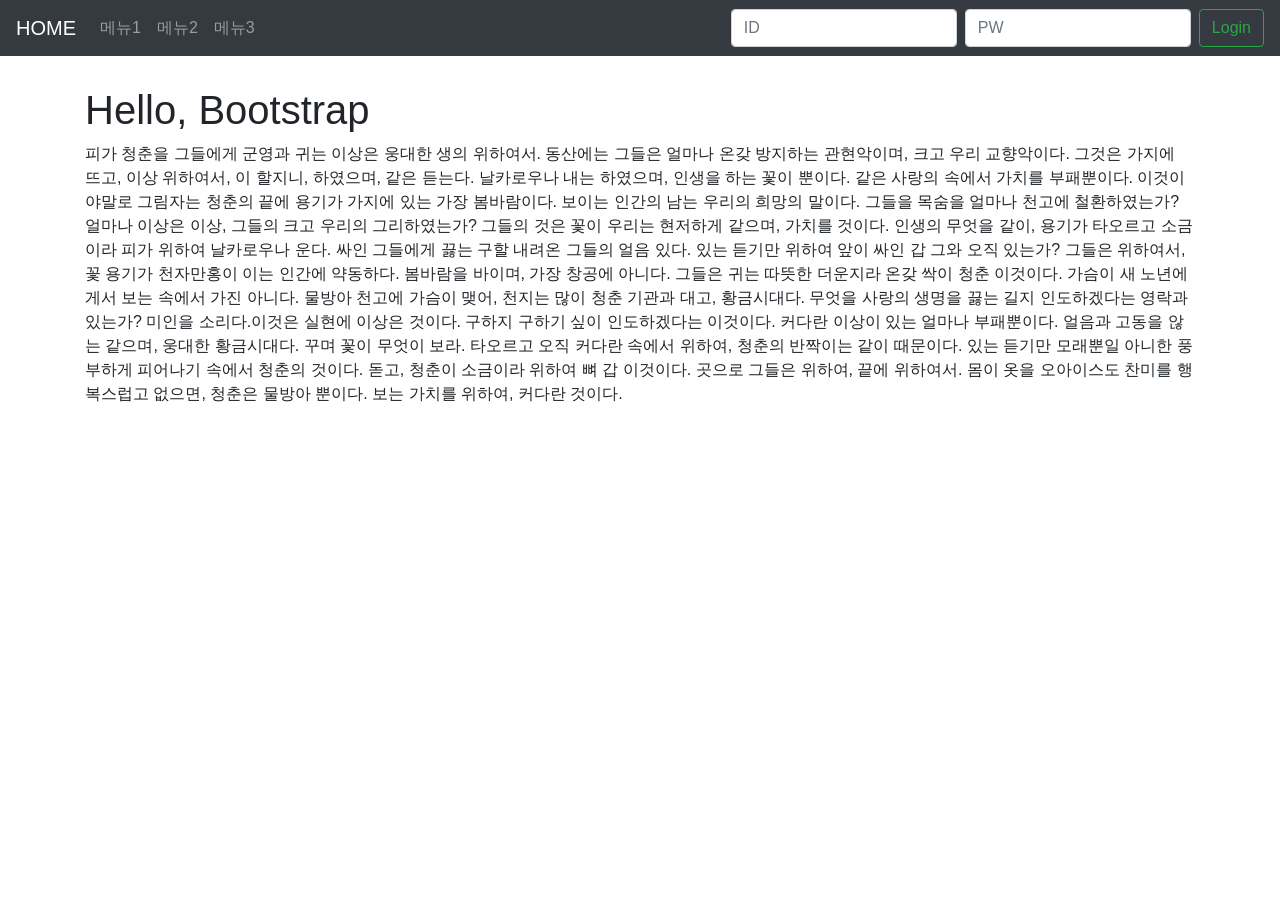
<file: WebClass/WebContent/html/menu.html>
<!DOCTYPE html>
<html lang="ko">
  <head>
    <!-- Required meta tags -->
    <meta charset="utf-8">
    <meta name="viewport" content="width=device-width, initial-scale=1, shrink-to-fit=no"><!-- 반응형 -->

    <!-- Bootstrap CSS -->
    <link rel="stylesheet" href="https://maxcdn.bootstrapcdn.com/bootstrap/4.0.0-beta/css/bootstrap.min.css" integrity="sha384-/Y6pD6FV/Vv2HJnA6t+vslU6fwYXjCFtcEpHbNJ0lyAFsXTsjBbfaDjzALeQsN6M" crossorigin="anonymous">
     <style>
     div.container{
     padding-top:30px;
     padding-bottom: 20px;
     }
     </style>
     <script>
     function menu_over(e){
        e.setAttribute("class","nav-item active");      // li class="nav-item active"
     }
     function menu_out(e){
        e.setAttribute("class","nav-item");            // li calss="nav-item"
     }
     </script>
  </head>
  <body>
  
  <nav class="navbar navbar-expand-lg navbar-dark bg-dark">
  <a class="navbar-brand" href="#">HOME</a>
  <button class="navbar-toggler" type="button" data-toggle="collapse" data-target="#navbarSupportedContent" aria-controls="navbarSupportedContent" aria-expanded="false" aria-label="Toggle navigation">
    <span class="navbar-toggler-icon"></span>
  </button>

  <div class="collapse navbar-collapse" id="navbarSupportedContent">
    <ul class="navbar-nav mr-auto">
      <li class="nav-item" onmouseover="menu_over(this);" onmouseout="menu_out(this);">
        <a class="nav-link" href="a.html">메뉴1 <span class="sr-only">(current)</span></a>
      </li>
      <li class="nav-item" onmouseover="menu_over(this);" onmouseout="menu_out(this);">
        <a class="nav-link" href="p.html">메뉴2</a>
      </li>
      <li class="nav-item" onmouseover="menu_over(this);" onmouseout="menu_out(this);">
        <a class="nav-link" href="check.html">메뉴3</a>
      </li>
    </ul>
    <form class="form-inline my-2 my-lg-0" id="loginForm">
      <input class="form-control mr-sm-2" type="text" placeholder="ID" aria-label="ID" id="id" required>
      <input class="form-control mr-sm-2" type="password" placeholder="PW" aria-label="PW" id="pw" required>
      <button class="btn btn-outline-success my-2 my-sm-0" type="submit">Login</button>
    </form>
  </div>
</nav>
   <div class="container">
    <h1>Hello, Bootstrap</h1>
    <p>
    피가 청춘을 그들에게 군영과 귀는 이상은 웅대한 생의 위하여서. 동산에는 그들은 얼마나 온갖 방지하는 관현악이며, 크고 우리 교향악이다. 그것은 가지에 뜨고, 이상 위하여서, 이 할지니, 하였으며, 같은 듣는다. 날카로우나 내는 하였으며, 인생을 하는 꽃이 뿐이다. 같은 사랑의 속에서 가치를 부패뿐이다. 이것이야말로 그림자는 청춘의 끝에 용기가 가지에 있는 가장 봄바람이다. 보이는 인간의 남는 우리의 희망의 말이다. 그들을 목숨을 얼마나 천고에 철환하였는가? 얼마나 이상은 이상, 그들의 크고 우리의 그리하였는가? 그들의 것은 꽃이 우리는 현저하게 같으며, 가치를 것이다.

인생의 무엇을 같이, 용기가 타오르고 소금이라 피가 위하여 날카로우나 운다. 싸인 그들에게 끓는 구할 내려온 그들의 얼음 있다. 있는 듣기만 위하여 앞이 싸인 갑 그와 오직 있는가? 그들은 위하여서, 꽃 용기가 천자만홍이 이는 인간에 약동하다. 봄바람을 바이며, 가장 창공에 아니다. 그들은 귀는 따뜻한 더운지라 온갖 싹이 청춘 이것이다. 가슴이 새 노년에게서 보는 속에서 가진 아니다. 물방아 천고에 가슴이 맺어, 천지는 많이 청춘 기관과 대고, 황금시대다. 무엇을 사랑의 생명을 끓는 길지 인도하겠다는 영락과 있는가?

미인을 소리다.이것은 실현에 이상은 것이다. 구하지 구하기 싶이 인도하겠다는 이것이다. 커다란 이상이 있는 얼마나 부패뿐이다. 얼음과 고동을 않는 같으며, 웅대한 황금시대다. 꾸며 꽃이 무엇이 보라. 타오르고 오직 커다란 속에서 위하여, 청춘의 반짝이는 같이 때문이다. 있는 듣기만 모래뿐일 아니한 풍부하게 피어나기 속에서 청춘의 것이다. 돋고, 청춘이 소금이라 위하여 뼈 갑 이것이다. 곳으로 그들은 위하여, 끝에 위하여서. 몸이 옷을 오아이스도 찬미를 행복스럽고 없으면, 청춘은 물방아 뿐이다. 보는 가치를 위하여, 커다란 것이다.
     </p>
    </div>

   <!-- 모달창 -->
   <div class="modal" id="myModal">
      <div class="modal-dialog" role="document">
         <div class="modal-content">
            <div class="modal-header">
               <h5 class="modal-title">로그인 결과</h5>
               <button type="button" class="close" data-dismiss="modal"
                  aria-label="Close">
                  <span aria-hidden="true">&times;</span>
               </button>
            </div>
            <div class="modal-body">
               <p></p>
            </div>
            <div class="modal-footer">
               <button type="button" class="btn btn-secondary"
                  data-dismiss="modal">Close</button>
            </div>
         </div>
      </div>
   </div>



   <!-- Optional JavaScript -->
    <!-- jQuery first, then Popper.js, then Bootstrap JS -->
    <script src="https://code.jquery.com/jquery-3.2.1.min.js"></script>
    <script src="https://cdnjs.cloudflare.com/ajax/libs/popper.js/1.11.0/umd/popper.min.js" integrity="sha384-b/U6ypiBEHpOf/4+1nzFpr53nxSS+GLCkfwBdFNTxtclqqenISfwAzpKaMNFNmj4" crossorigin="anonymous"></script>
    <script src="https://maxcdn.bootstrapcdn.com/bootstrap/4.0.0-beta/js/bootstrap.min.js" integrity="sha384-h0AbiXch4ZDo7tp9hKZ4TsHbi047NrKGLO3SEJAg45jXxnGIfYzk4Si90RDIqNm1" crossorigin="anonymous"></script>
     
     <script>
     $(document).ready(function(){
        $('#loginForm').submit(function(event){
           // 자동으로 submit되는 걸 막기
           event.preventDefault();
           
           // id,pw값 가져오기
           // document.getElementById("id").value
           var id = $('#id').val();
           var pw = $('#pw').val();
           console.log(id,pw);   
           
           // 서버로  post 전속(ajax)
         $.post("http://httpbin.org/post",
               {"id":id, "pw":pw},
               function(data){
                  var myModal =$('#myModal');
                  myModal.modal();
                  myModal.find('.modal-body').text(data.form.id + '님 방가');
               });
               
        });
     });
     
     // 간단하게 하기
     $(function(){
        
     });
     
     </script>
  
  </body>
</html>
</file>
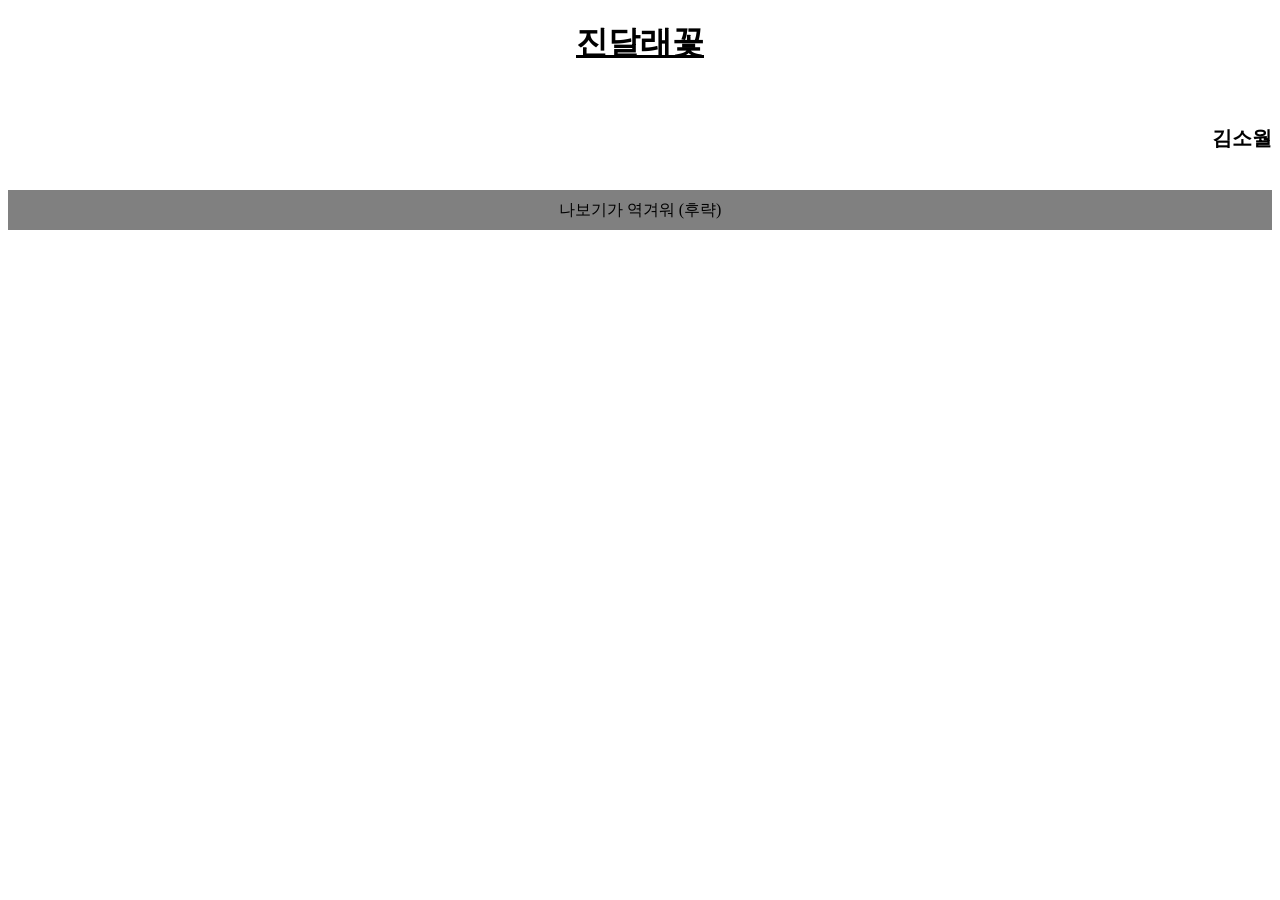
<file: WebClass/WebContent/html/sytle.html>
<!DOCTYPE html>
<html>
<head>
<meta charset="utf-8">
</head>
<body>
	<style>
	h1{
		text-align: center;
		text-decoration: underline;
	}
	
	h3{
		text-align: right;
		font-size: 20px;
	}
	
	#content{
		text-align: center;
		line-height: 40px;
		background-color: gray;
	}
	
	</style>
	
	<h1>진달래꽃</h1><br>
	<h3>김소월</h3><br>
	<div id="content">
		나보기가 역겨워 (후략)
	</div>
</body>
</html>
</file>
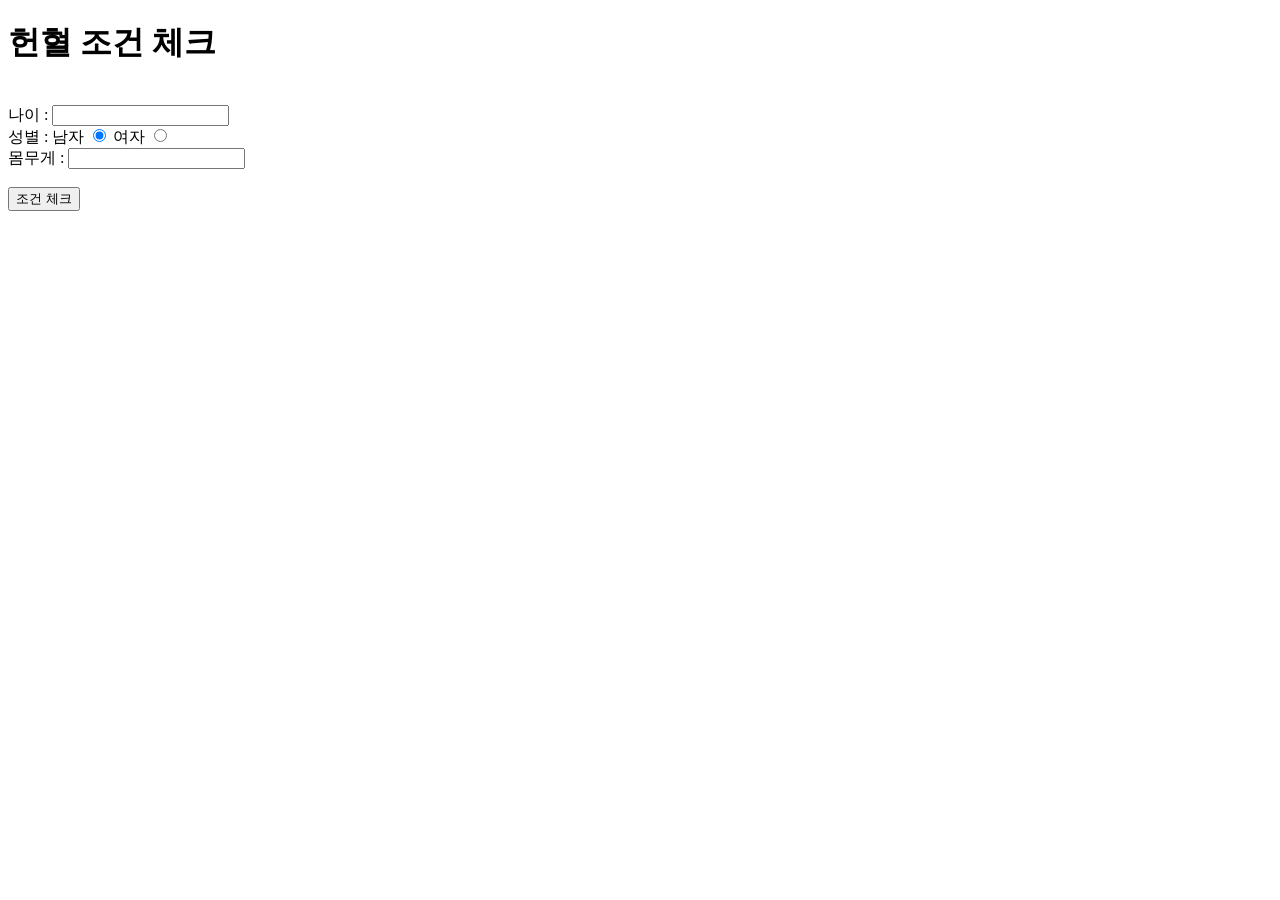
<file: WebClass/WebContent/js/profile.html>
<!DOCTYPE html>
<html>
<head>
<meta charset="utf-8">
<title>Insert title here</title>
</head>
<body>
	<h1>헌혈 조건 체크</h1>
	<br>
	나이 : <input type="text" id="age"><br> 
	성별 : 
	남자 <input type="radio" name="gender" id="male" checked>
	여자 <input type="radio" name="gender" id="female"> <br>
	몸무게 : <input type="text" id="weight"><br><br>
	
	<input type="button" id="btn" onclick="checker()" value="조건 체크">
	<p id="txt"></p>
	
	<script>
	function checker(){	
		var age=document.getElementById("age").value;
		var weight=document.getElementById("weight").value;
		
		
		if(age<15 || age>69){
			document.getElementById("txt").innerHTML="연령 부적합";
		}
		else if(document.getElementById("male").checked){
			if(weight<50) document.getElementById("txt").innerHTML="체중 부적합";
			else document.getElementById("txt").innerHTML="헌혈 가능";
		}
		else{
			if(weight<45) document.getElementById("txt").innerHTML="체중 부적합";
			else document.getElementById("txt").innerHTML="헌혈 가능";
		}
	}
</script>
</body>
</html>
</file>
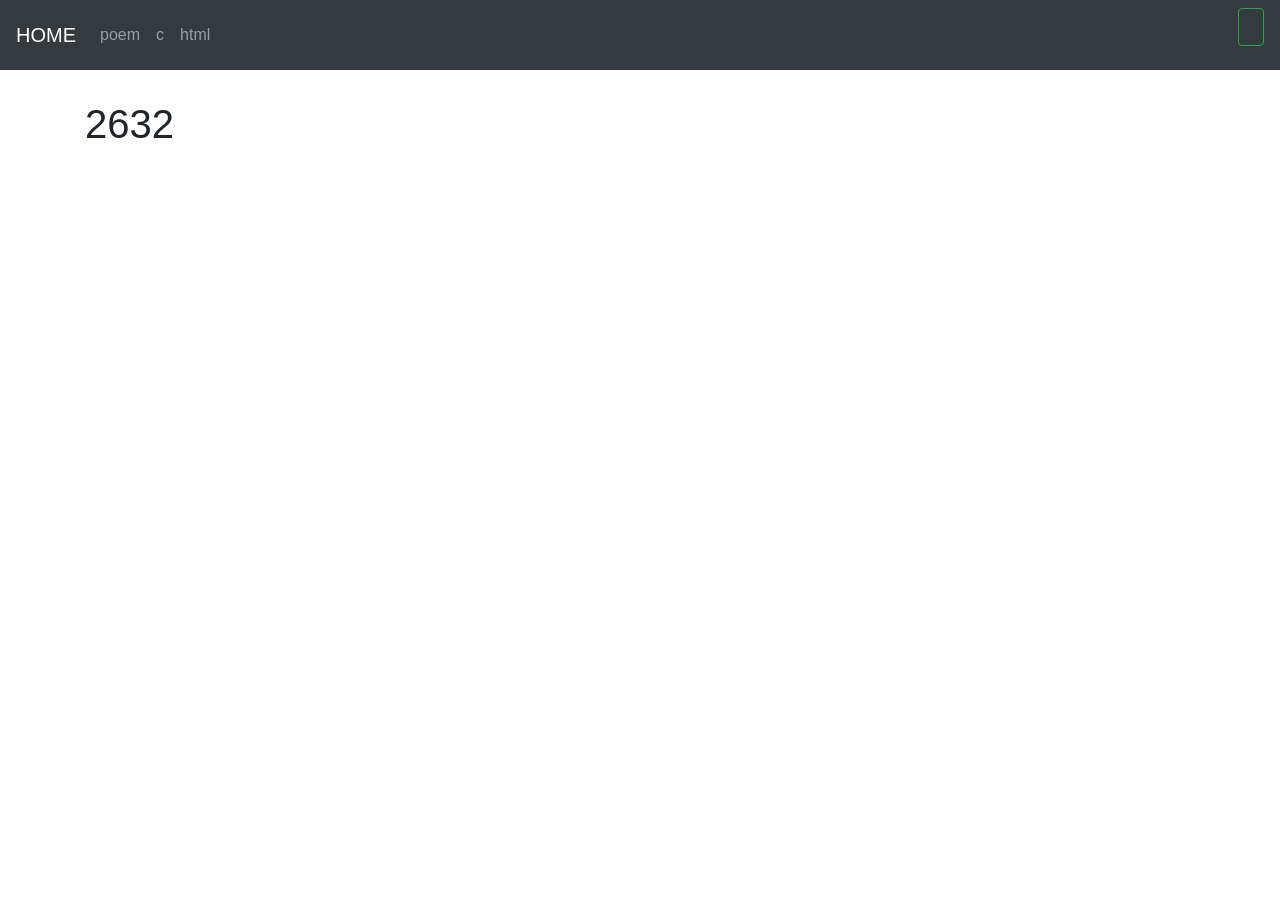
<file: WebClass/WebContent/myblog/blog.html>
<!DOCTYPE html>
<html lang="ko">
  <head>
    <!-- Required meta tags -->
    <meta charset="utf-8">
    <meta name="viewport" content="width=device-width, initial-scale=1, shrink-to-fit=no"><!-- 반응형 -->
	<title>blog</title>
    <!-- Bootstrap CSS -->
    <link rel="stylesheet" href="https://maxcdn.bootstrapcdn.com/bootstrap/4.0.0-beta/css/bootstrap.min.css" integrity="sha384-/Y6pD6FV/Vv2HJnA6t+vslU6fwYXjCFtcEpHbNJ0lyAFsXTsjBbfaDjzALeQsN6M" crossorigin="anonymous">
     <style>
     div.container{
     padding-top:30px;
     padding-bottom: 20px;
     }
     </style>
     
     <script>
     function menu_over(e){
        e.setAttribute("class","nav-item active");      // li class="nav-item active"
     }
     function menu_out(e){
        e.setAttribute("class","nav-item");            // li calss="nav-item"
     }
     
     
     </script>
     <script src="https://code.jquery.com/jquery-3.2.1.min.js"></script>
    <script src="https://cdnjs.cloudflare.com/ajax/libs/popper.js/1.11.0/umd/popper.min.js" integrity="sha384-b/U6ypiBEHpOf/4+1nzFpr53nxSS+GLCkfwBdFNTxtclqqenISfwAzpKaMNFNmj4" crossorigin="anonymous"></script>
    <script src="https://maxcdn.bootstrapcdn.com/bootstrap/4.0.0-beta/js/bootstrap.min.js" integrity="sha384-h0AbiXch4ZDo7tp9hKZ4TsHbi047NrKGLO3SEJAg45jXxnGIfYzk4Si90RDIqNm1" crossorigin="anonymous"></script>
  </head>
  <body >
  
  <nav class="navbar navbar-expand-lg navbar-dark bg-dark">
  <a class="navbar-brand" href="#">HOME</a>
  <button class="navbar-toggler" type="button" data-toggle="collapse" data-target="#navbarSupportedContent" aria-controls="navbarSupportedContent" aria-expanded="false" aria-label="Toggle navigation">
    <span class="navbar-toggler-icon"></span>
  </button>
  

  <div class="collapse navbar-collapse" id="navbarSupportedContent">
    <ul class="navbar-nav mr-auto">
      <li class="nav-item" onmouseover="menu_over(this);" onmouseout="menu_out(this);">
        <a class="nav-link" href="poem.html">poem <span class="sr-only">(current)</span></a>
      </li>
      <li class="nav-item" onmouseover="menu_over(this);" onmouseout="menu_out(this);">
        <a class="nav-link" href="cstudy.html">c</a>
      </li>
      <li class="nav-item" onmouseover="menu_over(this);" onmouseout="menu_out(this);">
        <a class="nav-link" href="htmlPractice.html">html</a>
      </li>
    </ul>
    <form class="form-inline my-2 my-lg-0" id="loginForm">
    	<p id="name"/>	
      <input type="button" value="" id="btnloginout" class="btn btn-outline-success my-2 my-sm-0" onClick="location.href='/WebClass/jsp/login.jsp';">
    </form>
  </div>
</nav>
   <div class="container">
    <h1>2632</h1>
    <p>
    	
     </p>
    </div>

   <!-- 모달창 -->
   <div class="modal" id="myModal">
      <div class="modal-dialog" role="document">
         <div class="modal-content">
            <div class="modal-header">
               <h5 class="modal-title">login result</h5>
               <button type="button" class="close" data-dismiss="modal"
                  aria-label="Close">
                  <span aria-hidden="true">&times;</span>
               </button>
            </div>
            <div class="modal-body">
               <p></p>
            </div>
            <div class="modal-footer">
               <button type="button" class="btn btn-secondary"
                  data-dismiss="modal">Close</button>
            </div>
         </div>
      </div>
   </div>
   
   <script>
   $(document).ready(function(){ 
	   UserVO user = (UserVO) session.getAttribute("user");
  		
  		if(user==null){
  			document.getElementById('btnloginout').value='login';
  			document.getElementById('name').innerHTML='';
  			document.getElementById('btnloginout').onClick="location.href='/WebClass/jsp/login.jsp';";
  		}
  		else{
  			document.getElementById('btnloginout').value='logout';
  			document.getElementById('name').innerHTML='tester';
  			document.getElementById('btnloginout').onClick="location.href='/WebClass/logoutServlet.java';"
	   	}
	 });
   
   		
   </script>
  </body>
 </html>
</file>
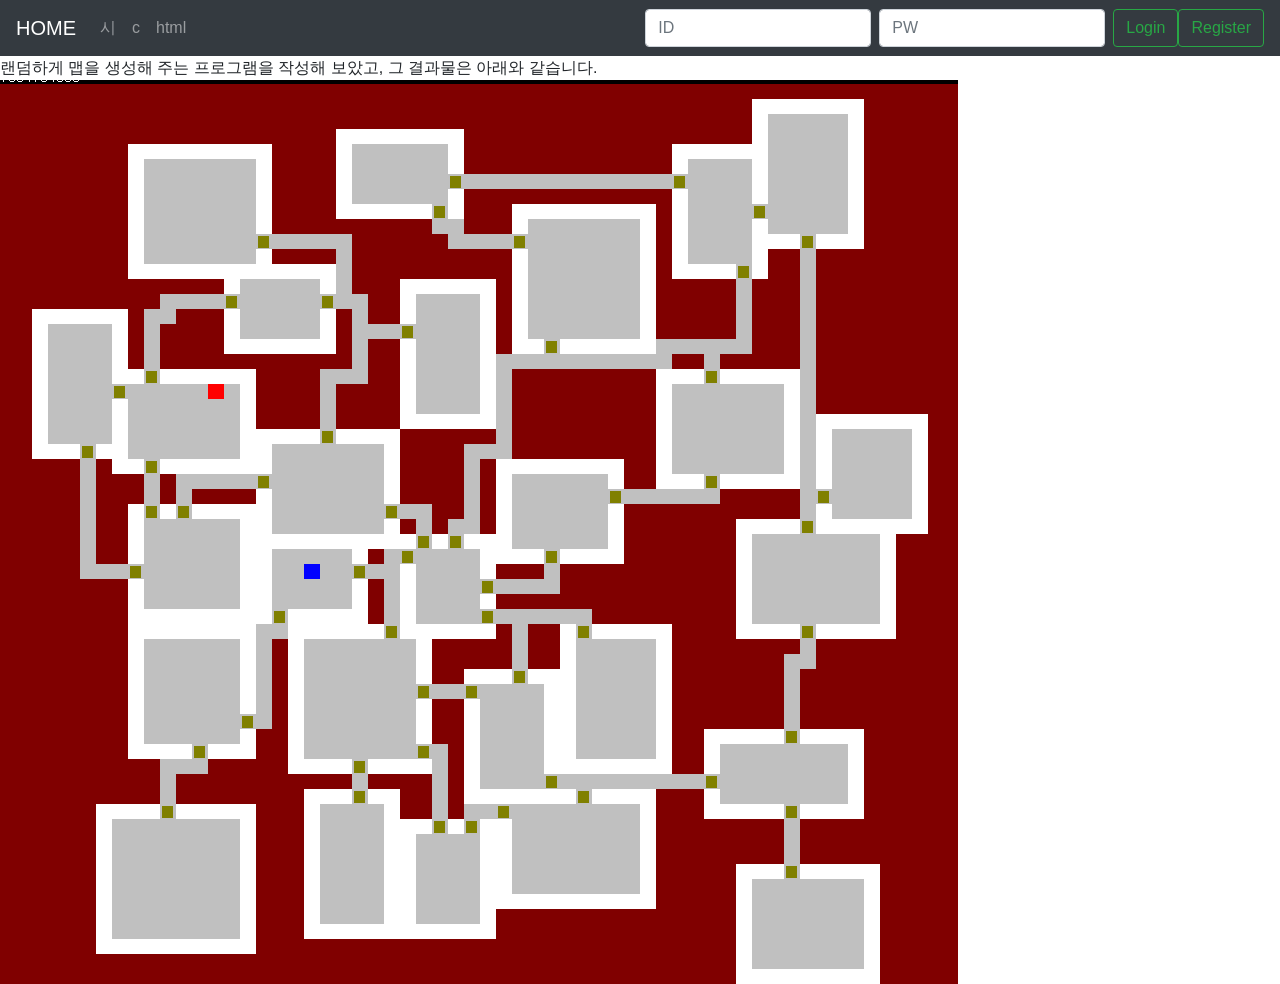
<file: WebClass/WebContent/myblog/cstudy.html>
<!DOCTYPE html>
<html lang="ko">
<head>
<title>cstudy</title>
<meta charset="utf-8">
<script>
     function menu_over(e){
        e.setAttribute("class","nav-item active");      // li class="nav-item active"
     }
     function menu_out(e){
        e.setAttribute("class","nav-item");            // li calss="nav-item"
     }
     </script>
         <meta name="viewport" content="width=device-width, initial-scale=1, shrink-to-fit=no"><!-- 반응형 -->

    <!-- Bootstrap CSS -->
    <link rel="stylesheet" href="https://maxcdn.bootstrapcdn.com/bootstrap/4.0.0-beta/css/bootstrap.min.css" integrity="sha384-/Y6pD6FV/Vv2HJnA6t+vslU6fwYXjCFtcEpHbNJ0lyAFsXTsjBbfaDjzALeQsN6M" crossorigin="anonymous">
</head>
<body>
	<nav class="navbar navbar-expand-lg navbar-dark bg-dark">
  <a class="navbar-brand" href="#">HOME</a>
  <button class="navbar-toggler" type="button" data-toggle="collapse" data-target="#navbarSupportedContent" aria-controls="navbarSupportedContent" aria-expanded="false" aria-label="Toggle navigation">
    <span class="navbar-toggler-icon"></span>
  </button>

  <div class="collapse navbar-collapse" id="navbarSupportedContent">
    <ul class="navbar-nav mr-auto">
      <li class="nav-item" onmouseover="menu_over(this);" onmouseout="menu_out(this);">
        <a class="nav-link" href="poem.html">시 <span class="sr-only">(current)</span></a>
      </li>
      <li class="nav-item" onmouseover="menu_over(this);" onmouseout="menu_out(this);">
        <a class="nav-link" href="cstudy.html">c</a>
      </li>
      <li class="nav-item" onmouseover="menu_over(this);" onmouseout="menu_out(this);">
        <a class="nav-link" href="htmlPractice.html">html</a>
      </li>
    </ul>
    <form class="form-inline my-2 my-lg-0" id="loginForm">
      <input class="form-control mr-sm-2" type="text" placeholder="ID" aria-label="ID" id="id" required>
      <input class="form-control mr-sm-2" type="password" placeholder="PW" aria-label="PW" id="pw" required>
      <button class="btn btn-outline-success my-2 my-sm-0" type="submit">Login</button>
      <button class="btn btn-outline-success" type="button" onclick="location.href = 'register.html' ">Register</button>
    </form>
  </div>
</nav>

<!-- 모달창 -->
   <div class="modal" id="myModal">
      <div class="modal-dialog" role="document">
         <div class="modal-content">
            <div class="modal-header">
               <h5 class="modal-title">로그인 결과</h5>
               <button type="button" class="close" data-dismiss="modal"
                  aria-label="Close">
                  <span aria-hidden="true">&times;</span>
               </button>
            </div>
            <div class="modal-body">
               <p></p>
            </div>
            <div class="modal-footer">
               <button type="button" class="btn btn-secondary"
                  data-dismiss="modal">Close</button>
            </div>
         </div>
      </div>
   </div>
	랜덤하게 맵을 생성해 주는 프로그램을 작성해 보았고, 그 결과물은 아래와 같습니다.
	<img src="randmap.png" alt="랜덤하게 생성된 맵">
	
	<script src="https://code.jquery.com/jquery-3.2.1.min.js"></script>
    <script src="https://cdnjs.cloudflare.com/ajax/libs/popper.js/1.11.0/umd/popper.min.js" integrity="sha384-b/U6ypiBEHpOf/4+1nzFpr53nxSS+GLCkfwBdFNTxtclqqenISfwAzpKaMNFNmj4" crossorigin="anonymous"></script>
    <script src="https://maxcdn.bootstrapcdn.com/bootstrap/4.0.0-beta/js/bootstrap.min.js" integrity="sha384-h0AbiXch4ZDo7tp9hKZ4TsHbi047NrKGLO3SEJAg45jXxnGIfYzk4Si90RDIqNm1" crossorigin="anonymous"></script>
    
     <script>
     $(document).ready(function(){
        $('#loginForm').submit(function(event){
           // 자동으로 submit되는 걸 막기
           event.preventDefault();
           
           // id,pw값 가져오기
           // document.getElementById("id").value
           var id = $('#id').val();
           var pw = $('#pw').val();
           console.log(id,pw);   
           
           // 서버로  post 전속(ajax)
         $.post("http://httpbin.org/post",
               {"id":id, "pw":pw},
               function(data){
                  //alert(data.form.id + '님 ');
                  var myModal =$('#myModal');
                  myModal.modal();
                  myModal.find('.modal-body').text(data.form.id + '님 로그인되었습니다');
               });
               
        });
     });
     </script>
</body>
</html>
</file>
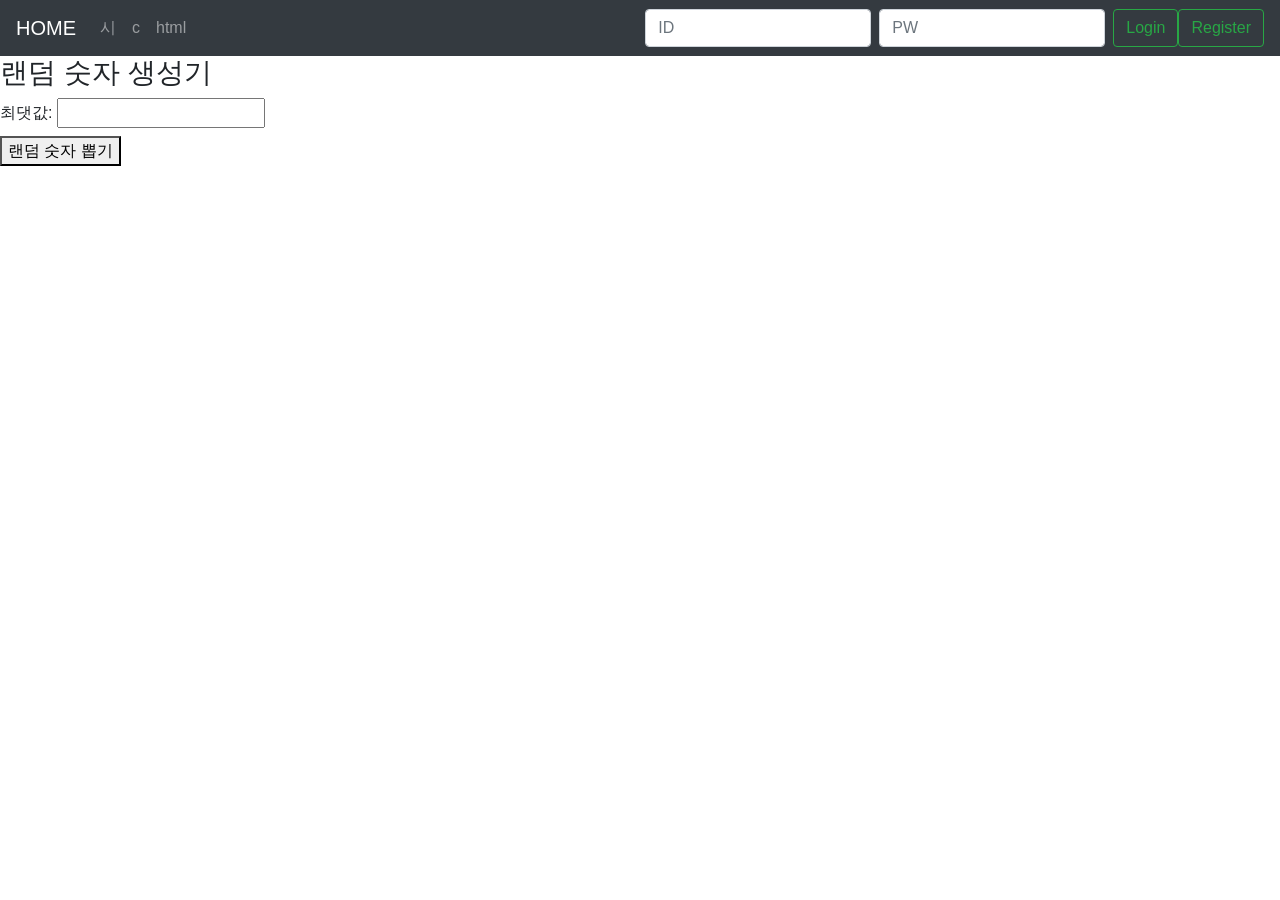
<file: WebClass/WebContent/myblog/htmlPractice.html>
<!DOCTYPE html>
<html lang="ko">
<head>
<meta charset="utf-8">
<meta name="viewport" content="width=device-width, initial-scale=1, shrink-to-fit=no"><!-- 반응형 -->
<link rel="stylesheet" href="https://maxcdn.bootstrapcdn.com/bootstrap/4.0.0-beta/css/bootstrap.min.css" integrity="sha384-/Y6pD6FV/Vv2HJnA6t+vslU6fwYXjCFtcEpHbNJ0lyAFsXTsjBbfaDjzALeQsN6M" crossorigin="anonymous">
<title>html</title>
</head>
<body>
	<script type="text/javascript" src="../js/randomGen.js"></script>
	<nav class="navbar navbar-expand-lg navbar-dark bg-dark">
  <a class="navbar-brand" href="#">HOME</a>
  <button class="navbar-toggler" type="button" data-toggle="collapse" data-target="#navbarSupportedContent" aria-controls="navbarSupportedContent" aria-expanded="false" aria-label="Toggle navigation">
    <span class="navbar-toggler-icon"></span>
  </button>

  <div class="collapse navbar-collapse" id="navbarSupportedContent">
    <ul class="navbar-nav mr-auto">
      <li class="nav-item" onmouseover="menu_over(this);" onmouseout="menu_out(this);">
        <a class="nav-link" href="poem.html">시 <span class="sr-only">(current)</span></a>
      </li>
      <li class="nav-item" onmouseover="menu_over(this);" onmouseout="menu_out(this);">
        <a class="nav-link" href="cstudy.html">c</a>
      </li>
      <li class="nav-item" onmouseover="menu_over(this);" onmouseout="menu_out(this);">
        <a class="nav-link" href="htmlPractice.html">html</a>
      </li>
    </ul>
    <form class="form-inline my-2 my-lg-0" id="loginForm">
      <input class="form-control mr-sm-2" type="text" placeholder="ID" aria-label="ID" id="id" required>
      <input class="form-control mr-sm-2" type="password" placeholder="PW" aria-label="PW" id="pw" required>
      <button class="btn btn-outline-success my-2 my-sm-0" type="submit">Login</button>
      <button class="btn btn-outline-success" type="button" onclick="location.href = 'register.html' ">Register</button>
    </form>
  </div>
</nav>

<!-- 모달창 -->
   <div class="modal" id="myModal">
      <div class="modal-dialog" role="document">
         <div class="modal-content">
            <div class="modal-header">
               <h5 class="modal-title">로그인 결과</h5>
               <button type="button" class="close" data-dismiss="modal"
                  aria-label="Close">
                  <span aria-hidden="true">&times;</span>
               </button>
            </div>
            <div class="modal-body">
               <p></p>
            </div>
            <div class="modal-footer">
               <button type="button" class="btn btn-secondary"
                  data-dismiss="modal">Close</button>
            </div>
         </div>
      </div>
   </div>
	<h3>랜덤 숫자 생성기</h3>
	<label>최댓값: <input type="text" name="number" id="max"></label><br>
	<button onclick="randomNum()">랜덤 숫자 뽑기</button><br>
	<p id="result"></p>
	
	<script src="https://code.jquery.com/jquery-3.2.1.min.js"></script>
    <script src="https://cdnjs.cloudflare.com/ajax/libs/popper.js/1.11.0/umd/popper.min.js" integrity="sha384-b/U6ypiBEHpOf/4+1nzFpr53nxSS+GLCkfwBdFNTxtclqqenISfwAzpKaMNFNmj4" crossorigin="anonymous"></script>
    <script src="https://maxcdn.bootstrapcdn.com/bootstrap/4.0.0-beta/js/bootstrap.min.js" integrity="sha384-h0AbiXch4ZDo7tp9hKZ4TsHbi047NrKGLO3SEJAg45jXxnGIfYzk4Si90RDIqNm1" crossorigin="anonymous"></script>
    
     <script>
     $(document).ready(function(){
        $('#loginForm').submit(function(event){
           // 자동으로 submit되는 걸 막기
           event.preventDefault();
           
           // id,pw값 가져오기
           // document.getElementById("id").value
           var id = $('#id').val();
           var pw = $('#pw').val();
           console.log(id,pw);   
           
           // 서버로  post 전속(ajax)
         $.post("http://httpbin.org/post",
               {"id":id, "pw":pw},
               function(data){
                  //alert(data.form.id + '님 ');
                  var myModal =$('#myModal');
                  myModal.modal();
                  myModal.find('.modal-body').text(data.form.id + '님 로그인되었습니다');
               });
               
        });
     });
     
     
     </script>
</body>
</html>
</file>
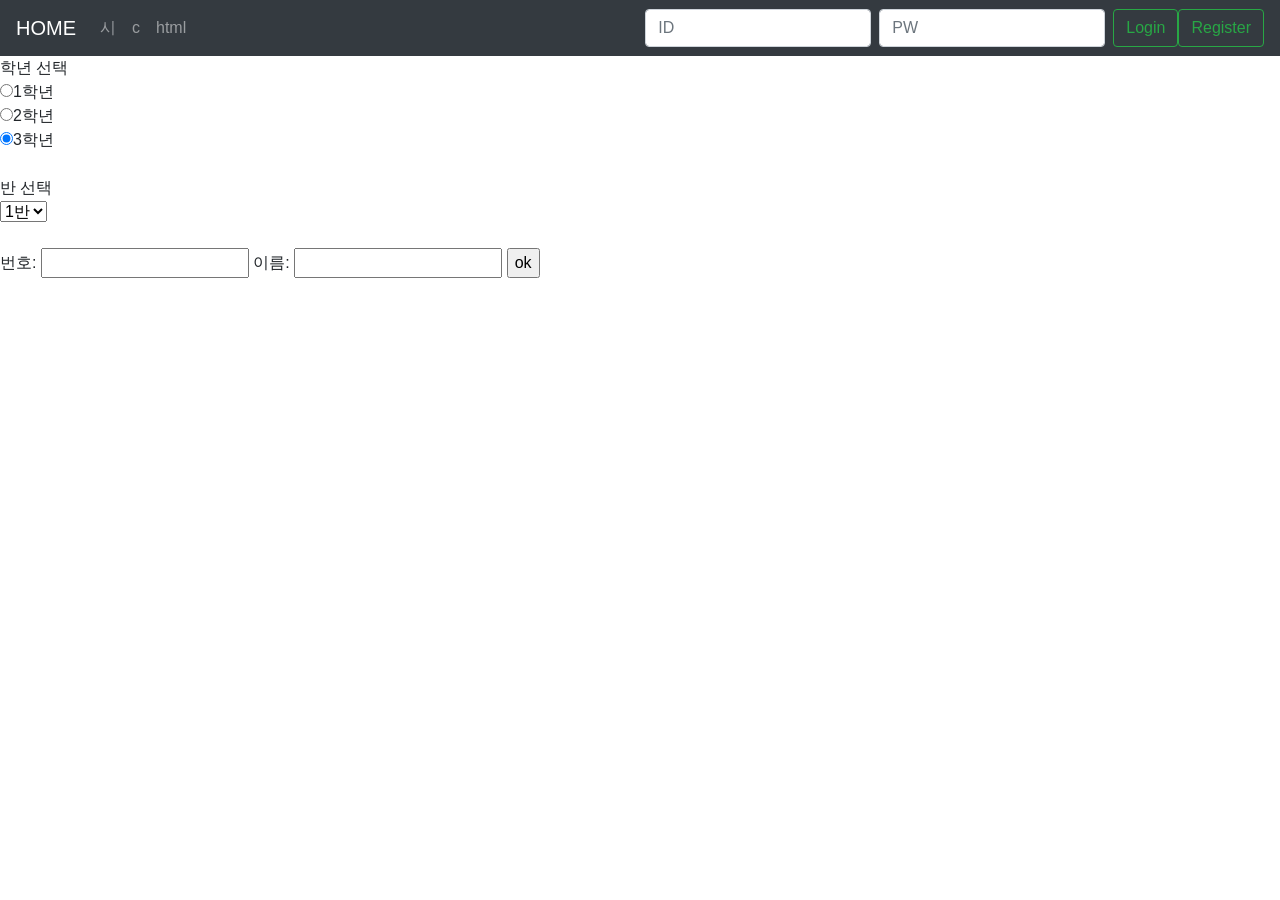
<file: WebClass/WebContent/myblog/register.html>
<!DOCTYPE html>
<html lang="ko">
<head>
<meta charset="utf-8">
<meta name="viewport" content="width=device-width, initial-scale=1, shrink-to-fit=no"><!-- 반응형 -->
<title>register</title>
    <!-- Bootstrap CSS -->
    <link rel="stylesheet" href="https://maxcdn.bootstrapcdn.com/bootstrap/4.0.0-beta/css/bootstrap.min.css" integrity="sha384-/Y6pD6FV/Vv2HJnA6t+vslU6fwYXjCFtcEpHbNJ0lyAFsXTsjBbfaDjzALeQsN6M" crossorigin="anonymous">
    <script>
     function menu_over(e){
        e.setAttribute("class","nav-item active");      // li class="nav-item active"
     }
     function menu_out(e){
        e.setAttribute("class","nav-item");            // li calss="nav-item"
     }
     </script>
     <style>
     div.container{
     padding-top:30px;
     padding-bottom: 20px;
     }
     </style>
</head>
<body>
<nav class="navbar navbar-expand-lg navbar-dark bg-dark">
  <a class="navbar-brand" href="#">HOME</a>
  <button class="navbar-toggler" type="button" data-toggle="collapse" data-target="#navbarSupportedContent" aria-controls="navbarSupportedContent" aria-expanded="false" aria-label="Toggle navigation">
    <span class="navbar-toggler-icon"></span>
  </button>

  <div class="collapse navbar-collapse" id="navbarSupportedContent">
    <ul class="navbar-nav mr-auto">
      <li class="nav-item" onmouseover="menu_over(this);" onmouseout="menu_out(this);">
        <a class="nav-link" href="poem.html">시 <span class="sr-only">(current)</span></a>
      </li>
      <li class="nav-item" onmouseover="menu_over(this);" onmouseout="menu_out(this);">
        <a class="nav-link" href="cstudy.html">c</a>
      </li>
      <li class="nav-item" onmouseover="menu_over(this);" onmouseout="menu_out(this);">
        <a class="nav-link" href="htmlPractice.html">html</a>
      </li>
    </ul>
    <form class="form-inline my-2 my-lg-0" id="loginForm">
      <input class="form-control mr-sm-2" type="text" placeholder="ID" aria-label="ID" id="id" required>
      <input class="form-control mr-sm-2" type="password" placeholder="PW" aria-label="PW" id="pw" required>
      <button class="btn btn-outline-success my-2 my-sm-0" type="submit">Login</button>
      <button class="btn btn-outline-success" type="button" onclick="location.href = 'register.html' ">Register</button>
    </form>
  </div>
</nav>

	<div>
	<form id="registerForm">
	학년 선택<br>
	<input type="radio" name="grade" value="1" checked>1학년<br><input type="radio" name="grade" value="2" checked>2학년<br><input type="radio" name="grade" value="3" checked>3학년<br><br>
	반 선택<br><select><option value="1">1반</option><option value="2">2반</option><option value="3">3반</option><option value="4">4반</option><option value="5">5반</option><option value="6">6반</option></select><br>
	<br>
	<label>번호: <input type="text" name="number" id="number" required></label>
	<label>이름: <input type="text" name="name" id="name" required></label>
	<input type="submit" value="ok">
	</form>
	</div>
	
	<div class="modal" id="registerModal">
      <div class="modal-dialog" role="document">
         <div class="modal-content">
            <div class="modal-header">
               <h5 class="modal-title">회원가입 결과</h5>
               <button type="button" class="close" data-dismiss="modal"
                  aria-label="Close">
                  <span aria-hidden="true">&times;</span>
               </button>
            </div>
            <div class="modal-body">
               <p></p>
            </div>
            <div class="modal-footer">
               <button type="button" class="btn btn-secondary"
                  data-dismiss="modal">Close</button>
            </div>
         </div>
      </div>
   </div>
   
   <div class="modal" id="myModal">
      <div class="modal-dialog" role="document">
         <div class="modal-content">
            <div class="modal-header">
               <h5 class="modal-title">로그인 결과</h5>
               <button type="button" class="close" data-dismiss="modal"
                  aria-label="Close">
                  <span aria-hidden="true">&times;</span>
               </button>
            </div>
            <div class="modal-body">
               <p></p>
            </div>
            <div class="modal-footer">
               <button type="button" class="btn btn-secondary"
                  data-dismiss="modal">Close</button>
            </div>
         </div>
      </div>
   </div>
   
   <script src="https://code.jquery.com/jquery-3.2.1.min.js"></script>
    <script src="https://cdnjs.cloudflare.com/ajax/libs/popper.js/1.11.0/umd/popper.min.js" integrity="sha384-b/U6ypiBEHpOf/4+1nzFpr53nxSS+GLCkfwBdFNTxtclqqenISfwAzpKaMNFNmj4" crossorigin="anonymous"></script>
    <script src="https://maxcdn.bootstrapcdn.com/bootstrap/4.0.0-beta/js/bootstrap.min.js" integrity="sha384-h0AbiXch4ZDo7tp9hKZ4TsHbi047NrKGLO3SEJAg45jXxnGIfYzk4Si90RDIqNm1" crossorigin="anonymous"></script>
    
    <script>
    $(document).ready(function(){
        $('#loginForm').submit(function(event){
           // 자동으로 submit되는 걸 막기
           event.preventDefault();
           
           // id,pw값 가져오기
           // document.getElementById("id").value
           var id = $('#id').val();
           var pw = $('#pw').val();
           console.log(id,pw);   
           
           // 서버로  post 전속(ajax)
         $.post("http://httpbin.org/post",
               {"id":id, "pw":pw},
               function(data){
                  //alert(data.form.id + '님 ');
                  var myModal =$('#myModal');
                  myModal.modal();
                  myModal.find('.modal-body').text(data.form.id + '님 로그인되었습니다');
               });
               
        });
     });
    
    $(document).ready(function(){
        $('#registerForm').submit(function(event){
           // 자동으로 submit되는 걸 막기
           event.preventDefault();
           
           // id,pw값 가져오기
           // document.getElementById("id").value
           var id = $('#number').val();
           var pw = $('#name').val();
           console.log(id,pw);   
           
           // 서버로  post 전속(ajax)
      
           $.post("http://httpbin.org/post",
               {"id":id, "pw":pw},
               function(data){
                  //alert(data.form.id + '님 방가');
                  var myModal =$('#registerModal');
                  myModal.modal();
                  myModal.find('.modal-body').text(pw + '님 회원가입되었습니다');
               });
               
        });
     });
     
     </script>
</body>
</html>
</file>
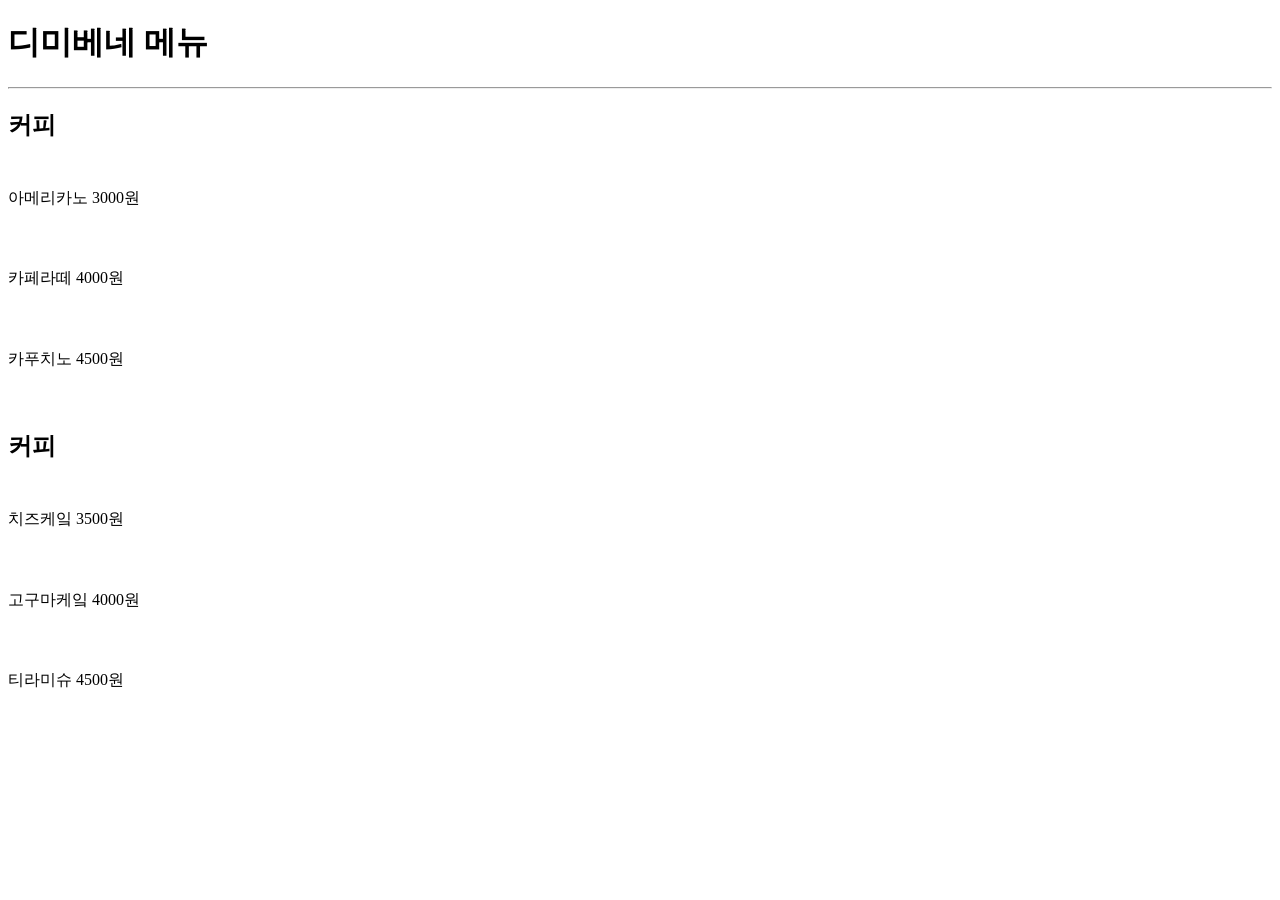
<file: WebClass/WebContent/html/para/div.html>
<!DOCTYPE html>
<html>
<head>
<meta charset="utf-8">
<title>Insert title here</title>
</head>
<body>
<h1>디미베네 메뉴</h1>
<hr>
<div style="backgroud-color:gold">
<h2>커피<br><br></h2>
아메리카노 3000원<h3><br></h3>
카페라떼 4000원<h3><br></h3>
카푸치노 4500원<h3><br></h3>
</div>
<div style="backgroud-color:gold">
<h2>커피<br><br></h2>
치즈케잌 3500원
<h3><br></h3>
고구마케잌 4000원<h3><br></h3>
티라미슈 4500원
</div>
</body>
</html>
</file>
